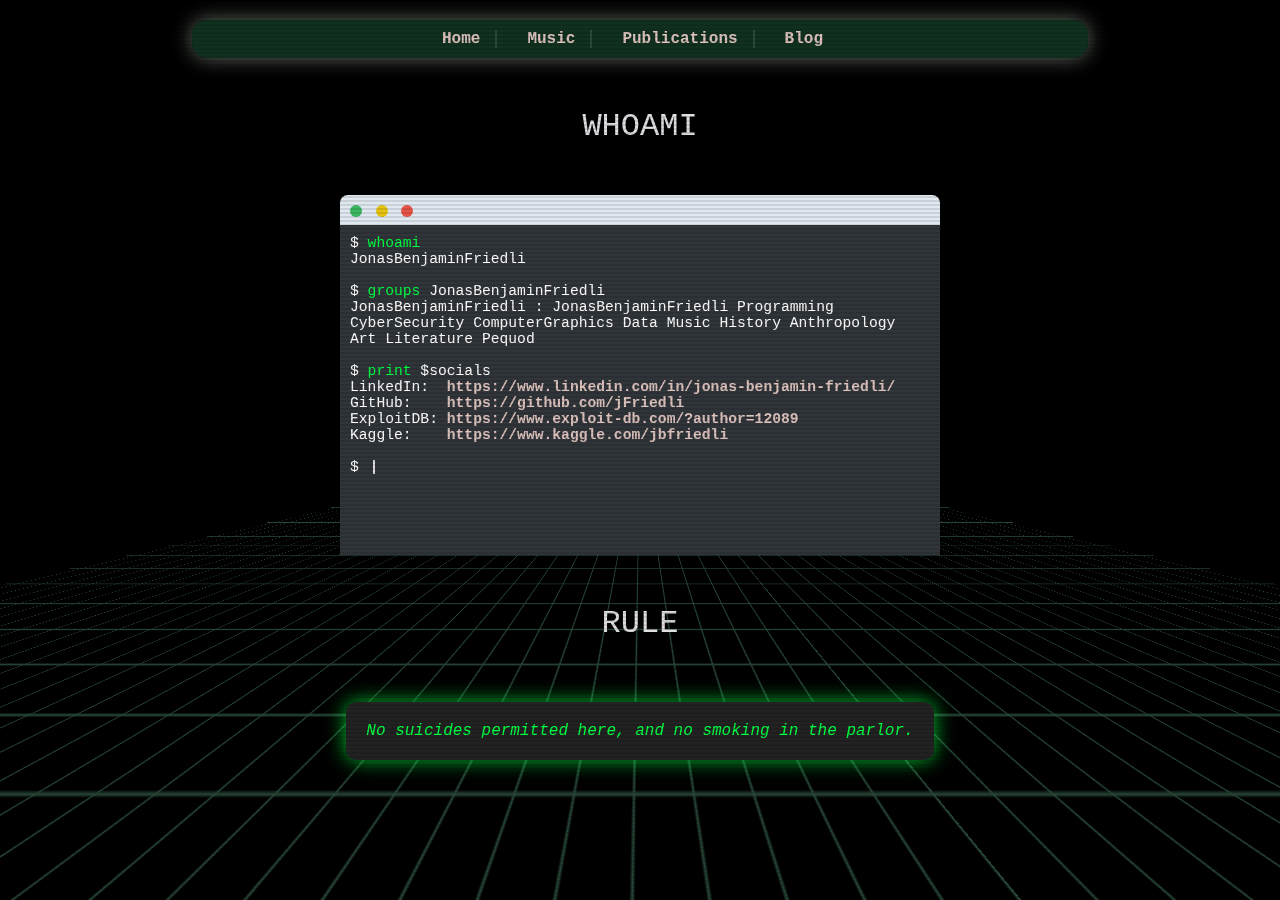
<file: index.html>
<!DOCTYPE html>
<html lang="en">
<head>
    <meta charset="UTF-8">
    <meta name="viewport" content="width=device-width, initial-scale=1.0">
    <title>jFriedli</title>
    <link rel="stylesheet" href="style/styles.css">
</head>
<body>
    <div class="grid-wrap">
        <div class="grid"></div>
    </div>
    <div class="content-container">
        <div class="top-links">
            <ul>
                <li><a href="index.html">Home</a></li>
                <li><a href="music.html">Music</a></li>
                <li><a href="publications.html">Publications</a></li>
                <li><a href="blog.html">Blog</a></li>
            </ul>
        </div>
                <div class="subtitle">WHOAMI</div>
                
                <!-- Terminal Window -->
                <div class="terminal-window">
                    <header>
                        <div class="button green"></div>
                        <div class="button yellow"></div>
                        <div class="button red"></div>
                    </header>
                    <!-- Src; https://codepen.io/simoami/pen/eYrPdz -->
                    <section class="terminal">
                        <div class="history">
                            <p>$ <span class="terminal-command">whoami</span></p>
                            <p>JonasBenjaminFriedli</p>
                            <br>
                            <p>$ <span class="terminal-command">groups</span> JonasBenjaminFriedli</p>
                            <p>JonasBenjaminFriedli : JonasBenjaminFriedli Programming CyberSecurity ComputerGraphics Data Music History Anthropology Art Literature Pequod</p>
                            <br>
                            <p>$ <span class="terminal-command">print</span> $socials</p>
                            <p>LinkedIn:&nbsp;&nbsp;<a href="https://www.linkedin.com/in/jonas-benjamin-friedli/" target="_blank">https://www.linkedin.com/in/jonas-benjamin-friedli/</a></p>
                            <p>GitHub:&nbsp;&nbsp;&nbsp;&nbsp;<a href="https://github.com/jFriedli" target="_blank">https://github.com/jFriedli</a></p>
                            <p>ExploitDB:&nbsp;<a href="https://www.exploit-db.com/?author=12089" target="_blank">https://www.exploit-db.com/?author=12089</a></p>
                            <p>Kaggle:&nbsp;&nbsp;&nbsp;&nbsp;<a href="https://www.kaggle.com/jbfriedli" target="_blank">https://www.kaggle.com/jbfriedli</a></p>
                            <br>
                            <p>$ <span class="blinking-cursor"></span></p>
                        </div>
                    </section>
                </div>
                <div class="subtitle">RULE</div>
                <div class="site-rule">
                    <p>No suicides permitted here, and no smoking in the parlor.</p>
                </div>
    </div>
</body>
</html>
</file>
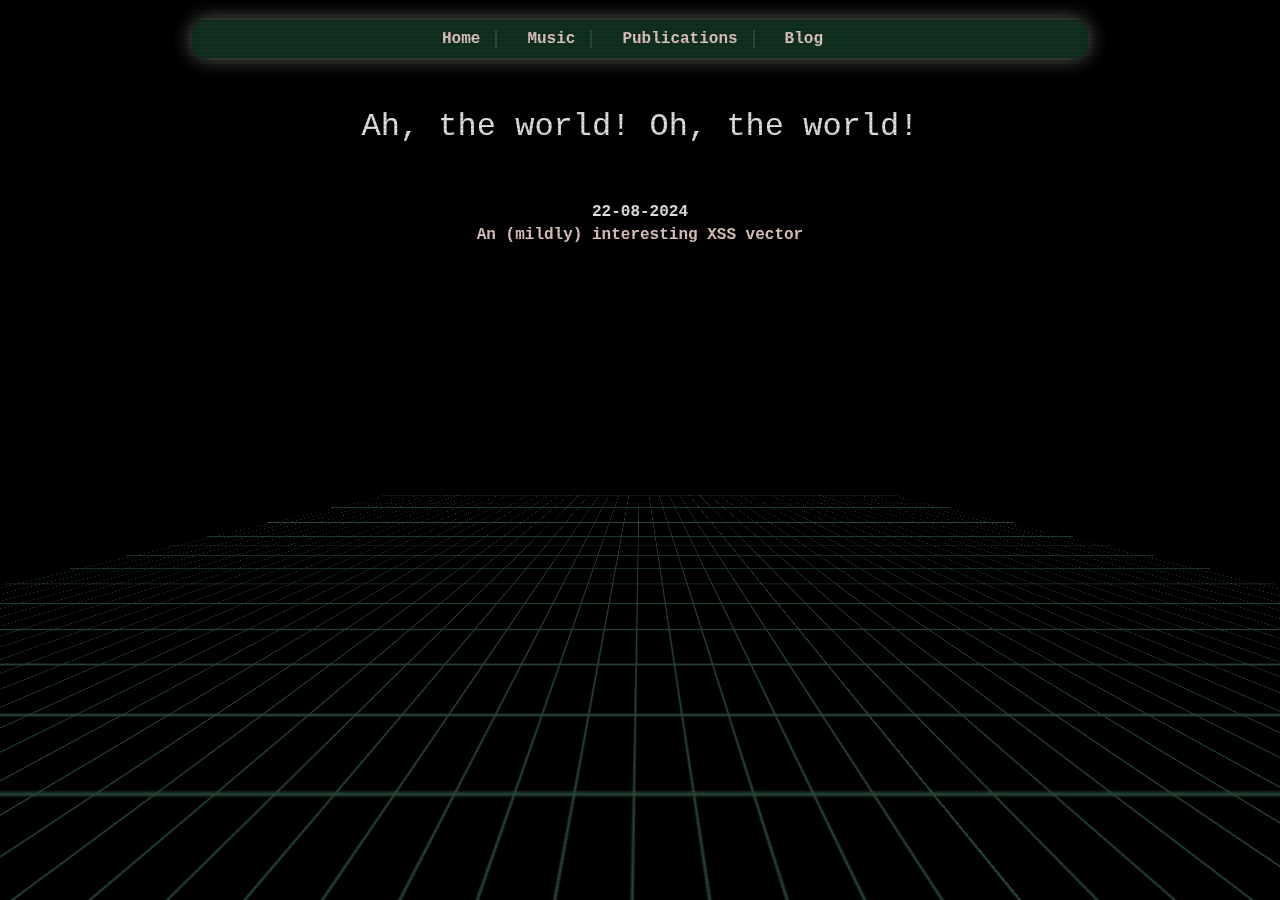
<file: blog.html>
<!DOCTYPE html>
<html lang="en">
<head>
    <meta charset="UTF-8">
    <meta name="viewport" content="width=device-width, initial-scale=1.0">
    <title>jFriedli - Blog</title>
    <link rel="stylesheet" href="style/styles.css">
</head>
<body>
    <div class="grid-wrap">
        <div class="grid"></div>
    </div>
    <div class="content-container">
        <div class="top-links">
            <ul>
                <li><a href="index.html">Home</a></li>
                <li><a href="music.html">Music</a></li>
                <li><a href="publications.html">Publications</a></li>
                <li><a href="blog.html">Blog</a></li>
            </ul>
        </div>
        <div class="subtitle">Ah, the world!  Oh, the world!</div>
        <br/>

        <div class="log-entry">
            <span class="date">22-08-2024</span>
            <a href="blog/22082024.html">An (mildly) interesting XSS vector</a>
        </div>
        </div>
    </div>
</body>
</html>
</file>
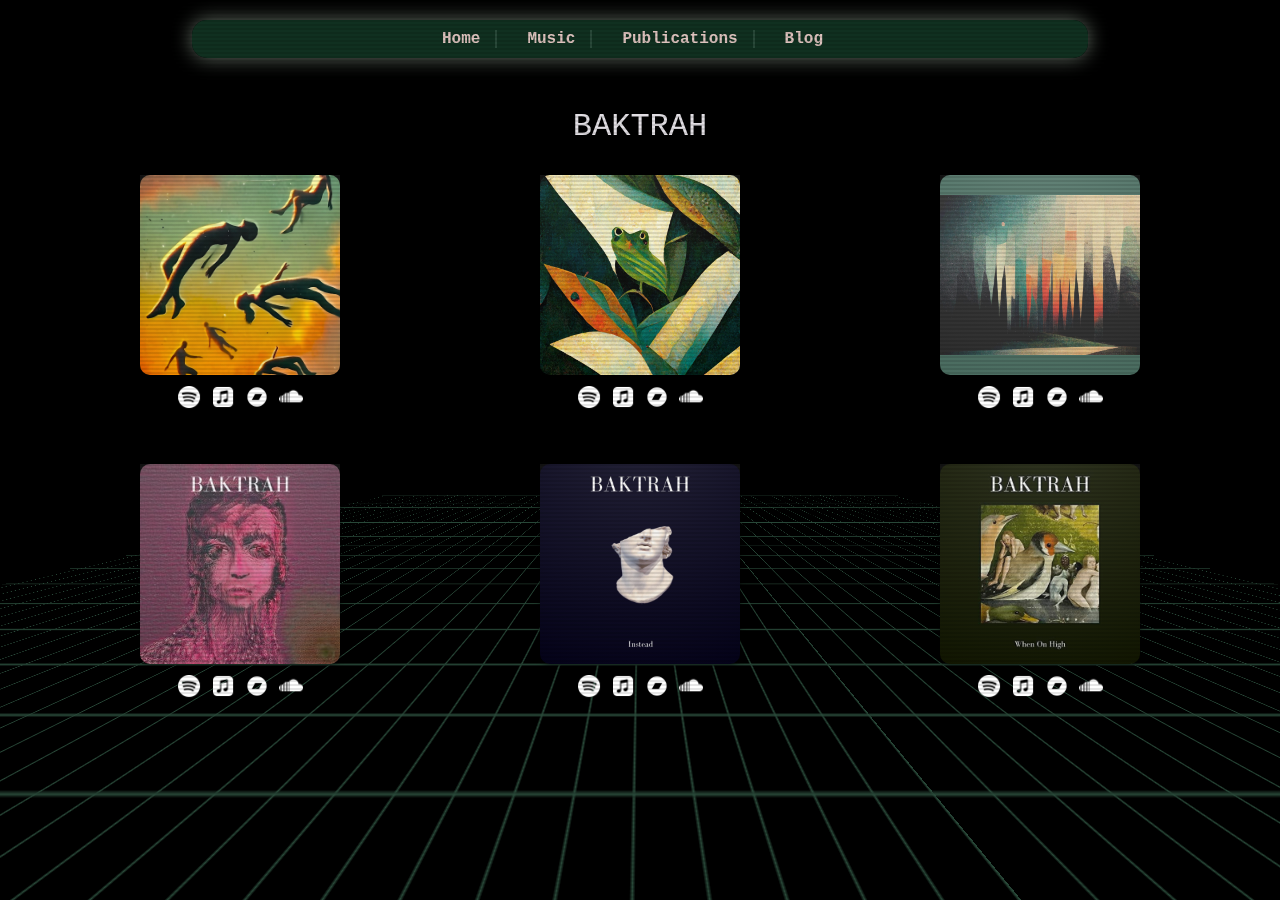
<file: music.html>
<!DOCTYPE html>
<html lang="en">
<head>
    <meta charset="UTF-8">
    <meta name="viewport" content="width=device-width, initial-scale=1.0">
    <title>jFriedli - Music</title>
    <link rel="stylesheet" href="style/styles.css">
</head>
<body>
    <div class="grid-wrap">
        <div class="grid"></div>
    </div>
    <div class="content-container">
        <div class="top-links">
            <ul>
                <li><a href="index.html">Home</a></li>
                <li><a href="music.html">Music</a></li>
                <li><a href="publications.html">Publications</a></li>
                <li><a href="blog.html">Blog</a></li>
            </ul>
        </div>

        <div class="subtitle">BAKTRAH</div>
        <div class="floating-cards">
            <div class="card-container">
                <div class="card card-phonelight">
                    <div class="glow"></div>
                </div>
                <div class="music-links">
                    <a href="https://open.spotify.com/album/1RG6jmdxyG1qIEeZJi48e0" target="_blank"><img src="logo/spotify.png" alt="Spotify"></a>
                    <a href="https://music.apple.com/us/album/phone-light-ep/1758656665" target="_blank"><img src="logo/apple.png" alt="Apple Music"></a>
                    <a href="https://baktrah.bandcamp.com/album/phone-light" target="_blank"><img src="logo/bandcamp.png" alt="Bandcamp"></a>
                    <a href="https://soundcloud.com/baktrah/sets/phone-light" target="_blank"><img src="logo/soundcloud.png" alt="SoundCloud"></a>
                </div>
            </div>

            <div class="card-container">
                <div class="card card-onleave">
                    <div class="glow"></div>
                </div>
                <div class="music-links">
                  <a href="https://open.spotify.com/album/6QMN1WNXW0Gn0CTXToxcGi" target="_blank"><img src="logo/spotify.png" alt="Spotify"></a>
                  <a href="https://music.apple.com/us/album/on-leave-single/1681560383" target="_blank"><img src="logo/apple.png" alt="Apple Music"></a>
                  <a href="https://baktrah.bandcamp.com/album/on-leave" target="_blank"><img src="logo/bandcamp.png" alt="Bandcamp"></a>
                  <a href="https://soundcloud.com/baktrah/sets/on-leave" target="_blank"><img src="logo/soundcloud.png" alt="SoundCloud"></a>
                </div>
            </div>

            <div class="card-container">
                <div class="card card-naiad">
                    <div class="glow"></div>
                </div>
                <div class="music-links">
                  <a href="https://open.spotify.com/album/5VEXvlHmRYjvvBaWwGrQ0i" target="_blank"><img src="logo/spotify.png" alt="Spotify"></a>
                  <a href="https://music.apple.com/us/album/naiad-single/1651096749" target="_blank"><img src="logo/apple.png" alt="Apple Music"></a>
                  <a href="https://baktrah.bandcamp.com/album/naiad" target="_blank"><img src="logo/bandcamp.png" alt="Bandcamp"></a>
                  <a href="https://soundcloud.com/baktrah/sets/baktrah-naiad" target="_blank"><img src="logo/soundcloud.png" alt="SoundCloud"></a>
                </div>
            </div>
            
            <div class="card-container">
                <div class="card card-modernpop">
                    <div class="glow"></div>
                </div>
                <div class="music-links">
                    <a href="https://open.spotify.com/album/3Y7YFmJpaEiU33IdgrAkzl" target="_blank"><img src="logo/spotify.png" alt="Spotify"></a>
                    <a href="https://music.apple.com/us/album/modern-pop-single/1596645797" target="_blank"><img src="logo/apple.png" alt="Apple Music"></a>
                    <a href="https://baktrah.bandcamp.com/album/modern-pop" target="_blank"><img src="logo/bandcamp.png" alt="Bandcamp"></a>
                    <a href="https://soundcloud.com/baktrah/sets/modern-pop" target="_blank"><img src="logo/soundcloud.png" alt="SoundCloud"></a>
                </div>
            </div>

            <div class="card-container">
                <div class="card card-instead">
                    <div class="glow"></div>
                </div>
                <div class="music-links">
                  <a href="https://open.spotify.com/album/2m317YYfaHEIgTsKpIyubf" target="_blank"><img src="logo/spotify.png" alt="Spotify"></a>
                  <a href="https://music.apple.com/us/album/instead-single/1535396110" target="_blank"><img src="logo/apple.png" alt="Apple Music"></a>
                  <a href="https://baktrah.bandcamp.com/track/instead" target="_blank"><img src="logo/bandcamp.png" alt="Bandcamp"></a>
                  <a href="https://soundcloud.com/baktrah/instead" target="_blank"><img src="logo/soundcloud.png" alt="SoundCloud"></a>
                </div>
            </div>

            <div class="card-container">
                <div class="card card-whenonhigh">
                    <div class="glow"></div>
                </div>
                <div class="music-links">
                  <a href="https://open.spotify.com/album/0LL5mjIQCaJGF1GW9Gjfme" target="_blank"><img src="logo/spotify.png" alt="Spotify"></a>
                  <a href="https://music.apple.com/us/album/when-on-high-ep/1534493072" target="_blank"><img src="logo/apple.png" alt="Apple Music"></a>
                  <a href="https://baktrah.bandcamp.com/album/when-on-high" target="_blank"><img src="logo/bandcamp.png" alt="Bandcamp"></a>
                  <a href="https://soundcloud.com/baktrah/sets/when-on-high" target="_blank"><img src="logo/soundcloud.png" alt="SoundCloud"></a>
                </div>
            </div>
        </div>
    </div>
    <script src="js/music.js"></script>
</body>
</html>
</file>
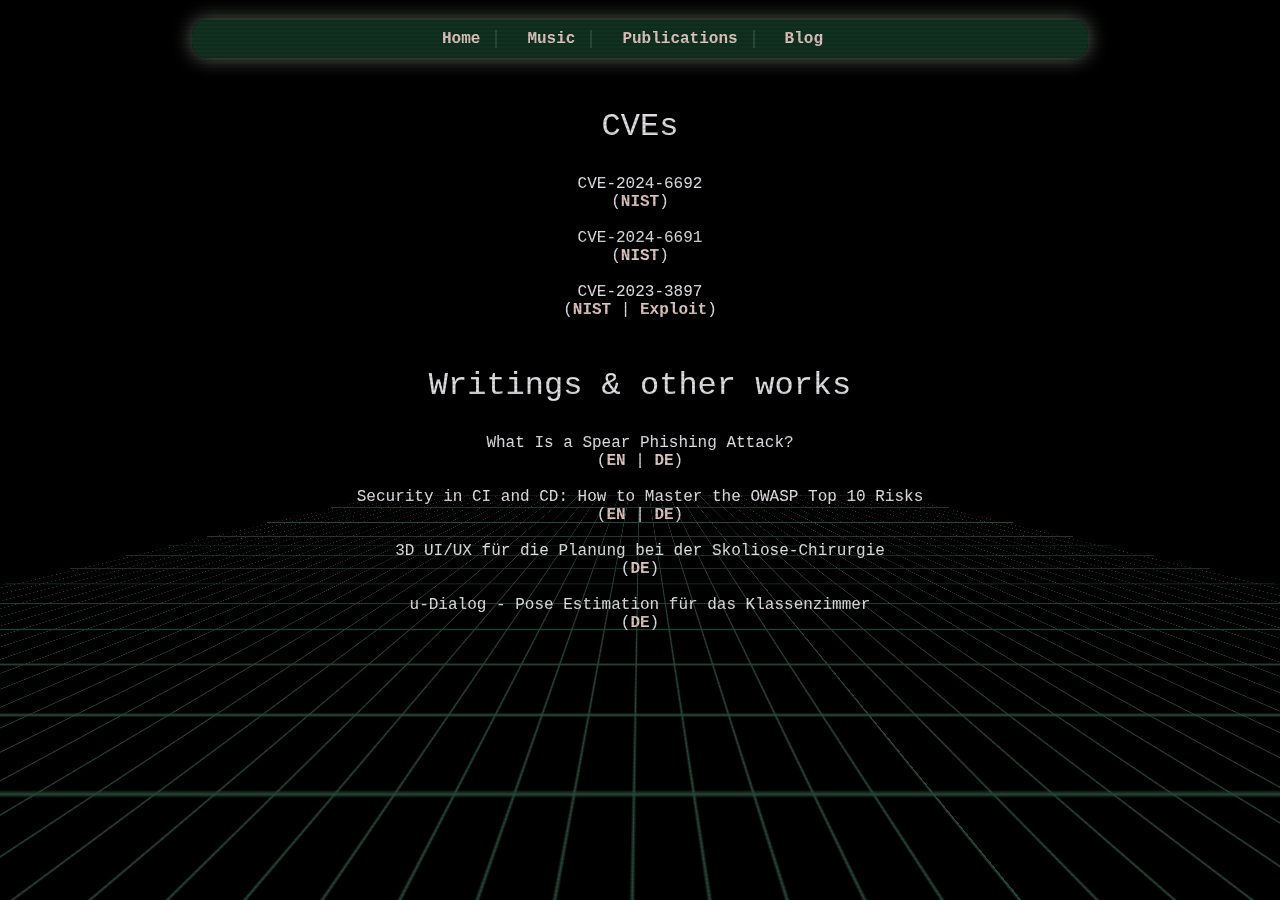
<file: publications.html>
<!DOCTYPE html>
<html lang="en">
<head>
    <meta charset="UTF-8">
    <meta name="viewport" content="width=device-width, initial-scale=1.0">
    <title>jFriedli - Publications</title>
    <link rel="stylesheet" href="style/styles.css">
</head>
<body>
    <div class="grid-wrap">
        <div class="grid"></div>
    </div>
    <div class="content-container">
        <div class="top-links">
            <ul>
                <li><a href="index.html">Home</a></li>
                <li><a href="music.html">Music</a></li>
                <li><a href="publications.html">Publications</a></li>
                <li><a href="blog.html">Blog</a></li>
            </ul>
        </div>
                <div class="subtitle">CVEs</div>
                <p>CVE-2024-6692</p><p>(<a href="https://nvd.nist.gov/vuln/detail/CVE-2024-6692" target="_blank">NIST</a>)</p><br>
                <p>CVE-2024-6691</p><p>(<a href="https://nvd.nist.gov/vuln/detail/CVE-2024-6691" target="_blank">NIST</a>)</p><br>
                <p>CVE-2023-3897</p><p>(<a href="https://nvd.nist.gov/vuln/detail/CVE-2023-3897" target="_blank">NIST</a> | <a href="https://www.exploit-db.com/exploits/51804" target="_blank">Exploit</a>)</p><br>

                <div class="subtitle">Writings & other works</div>
                <p>What Is a Spear Phishing Attack?</p><p>(<a href="https://www.oneconsult.com/en/blog/pentesters-diary/what-is-a-spear-phishing-attack/" target="_blank">EN</a> | <a href="https://www.oneconsult.com/de/blog/pentesters-diary/was-ist-spear-phishing-definition-und-pravention/" target="_blank">DE</a>)</p><br>
                <p>Security in CI and CD: How to Master the OWASP Top 10 Risks</p><p>(<a href="https://www.oneconsult.com/en/blog/news/security-in-ci-and-cd-how-to-master-the-owasp-top-10-risks/" target="_blank">EN</a> | <a href="https://www.oneconsult.com/de/blog/news-de/sicherheit-in-ci-und-cd-owasp-top-10-risiken-meistern/" target="_blank">DE</a>)</p><br>
                <p>3D UI/UX für die Planung bei der Skoliose-Chirurgie</p><p>(<a href="https://web0.fhnw.ch/ht/informatik/ip6/21hs/21hs_iit19/index.html" target="_blank">DE</a>)</p><br>
                <p>u-Dialog - Pose Estimation für das Klassenzimmer </p><p>(<a href="https://web0.fhnw.ch/ht/informatik/i/ip519/19HS_IMVS17/index.html" target="_blank">DE</a>)</p><br>
    </div>
</body>
</html>
</file>
<file: style/styles.css>
/* General Reset */
* {
    margin: 0;
    padding: 0;
    box-sizing: border-box;
}

body,
html {
    height: 100%;
    font-family: 'Courier New', Courier, monospace;
    /* Retro font */
    color: #E1DEE3;
    /* Retro text color */
    overflow-y: auto;
    /* Enable vertical scrolling */
    overflow-x: hidden;
    /* Prevent horizontal scrolling */
    background-color: black;
    position: relative;
}

/* Screen Lines Background Effect */
body:before {
    content: "";
    position: fixed;
    /* Make sure it covers the entire screen */
    top: 0;
    left: 0;
    width: 100%;
    height: 100%;
    background-image: linear-gradient(rgba(0, 0, 0, 0.1) 50%, transparent 50%);
    background-size: 100% 4px;
    /* Adjust the second value to change line thickness */
    pointer-events: none;
    /* Allow interaction with underlying content */
    z-index: 9999;
    /* Ensure it's on top of everything */
}

/* Grid Background with Animation */
.grid-wrap {
    height: 70%;
    /* Covers 70% of the screen */
    width: 100%;
    overflow: hidden;
    position: absolute;
    bottom: 0;
    /* Aligns the grid to the bottom */
    border-top: 1px solid #294939;
    /* Updated grid color */
    transform: perspective(150px) rotateX(45deg);
}

.grid {
    background-color: transparent;
    background-image: linear-gradient(0deg, transparent 24%, #294939 25%, #294939 26%, transparent 27%, transparent 74%, #294939 75%, #294939 76%, transparent 77%, transparent),
        linear-gradient(90deg, transparent 24%, #294939 25%, #294939 26%, transparent 27%, transparent 74%, #294939 75%, #294939 76%, transparent 77%, transparent);
    height: 200%;
    width: 100%;
    background-size: 50px 50px;
    transform-origin: top center;
    position: relative;
    animation: gridAnimation 2s infinite linear;
}

/* Keyframe Animation */
@keyframes gridAnimation {
    0% {
        transform: translateY(0);
    }

    100% {
        transform: translateY(-50px);
    }
}

.content-container {
    text-align: center;
    display: flex;
    flex-direction: column;
    justify-content: flex-start;
    align-items: center;
    padding-top: 20px;
    z-index: 1;
    position: relative;
    padding-bottom: 20px;
}

.blog-container {
    display: flex;
    flex-direction: column;
    justify-content: flex-start;
    align-items: center;
    padding-top: 20px;
    z-index: 1;
    position: relative;
    padding-bottom: 20px;
}

a {
    color: #DEC3BE;
    /* Link color */
    text-decoration: none;
    font-weight: bold;
    transition: color 0.3s ease;
    /* Smooth color transition */
}

/* Optional: Hover effect for links */
a:hover {
    color: #E1DEE3;
    /* Change the color on hover */
}

/* Styling the top links box */
.top-links {
    background-color: rgba(18, 53, 36, 0.9);
    width: 70%;
    max-width: 1000px;
    padding: 10px 20px;
    margin-bottom: 20px;
    border-radius: 15px;
    box-shadow: 0px 0px 20px rgba(201, 224, 202, 0.5);
    display: flex;
    justify-content: space-around;
    align-items: center;
}

/* Styling the links inside the top links box */
.top-links ul {
    list-style-type: none;
    display: flex;
    margin: 0;
    padding: 0;
}

.top-links ul li {
    margin: 0 15px;
    /* Space between links */
    border-right: 2px solid #294939;
    /* Border between links */
    padding-right: 15px;
}

.top-links ul li:last-child {
    border-right: none;
    /* Remove border from the last item */
}

.top-links ul li a {
    color: #DEC3BE;
    /* Link color */
    text-decoration: none;
    font-weight: bold;
    transition: color 0.3s ease;
}

.top-links ul li a:hover {
    color: #7fb98f;
    /* Hover color */
}

/* Adjust the main content for scrolling */
.main-content {
    background-color: rgba(18, 53, 36, 0.9);
    /* Background color with transparency */
    width: 70%;
    /* Set a width that works with your design */
    max-width: 1000px;
    /* Increased max width */
    padding: 30px;
    /* Increased padding */
    border-radius: 15px;
    box-shadow: 0px 0px 20px rgba(201, 224, 202, 0.5);
    display: flex;
    flex-direction: column;
    /* Changed to column for vertical stacking */
    position: relative;
    overflow-y: auto;
    /* Allow content to scroll if it exceeds the container height */
}

.opaque-content {
    position: relative;
    /* Necessary for the absolute positioning of the pseudo-element */
    width: 70%;
    /* Set a width that works with your design */
    max-width: 1000px;
    /* Maximum width */
    padding: 30px;
    /* Padding inside the div */
    border-radius: 15px;
    /* Rounded corners */
    background-color: transparent;
    /* Ensure the background is transparent */
}

.opaque-content::before {
    content: "";
    position: absolute;
    top: 0;
    left: 0;
    right: 0;
    bottom: 0;
    background-color: rgba(18, 53, 36, 0.5);
    /* Background color with transparency */
    z-index: 0;
    /* Ensure the background is behind the content */
    border-radius: 15px;
    /* Ensure the border radius matches the parent */
}

.opaque-content>* {
    position: relative;
    z-index: 1;
    /* Ensure content is above the pseudo-element background */
}



.subtitle {
    font-size: 2em;
    margin: 30px 0;
    text-align: center;
    z-index: 2;
}

.floating-cards {
    display: grid;
    grid-template-columns: repeat(auto-fit, minmax(300px, 1fr));
    gap: 50px 1px;
    width: 100%;
    max-width: 1200px;
    margin: 0 auto;
    justify-items: center;
}


.card-container {
    position: relative;
    display: flex;
    flex-direction: column;
    align-items: center;
}

.card {
    width: 200px;
    height: 200px;
    box-shadow: 0 1px 5px #00000099;
    border-radius: 10px;
    background-size: cover;
    transition-duration: 300ms;
    transition-property: transform, box-shadow;
    transition-timing-function: ease-out;
    transform: rotate3d(0);
    position: relative;
    cursor: pointer;
}

.card .speaker-icon {
    position: absolute;
    top: 50%;
    left: 50%;
    transform: translate(-50%, -50%);
    width: 48px;
    height: 48px;
    z-index: 2;
    opacity: 0;
    transition: opacity 0.3s ease;
}

.card .speaker-icon img {
    width: 100%;
    height: 100%;
}

.card:hover .speaker-icon {
    opacity: 0.5;
}

.card.active .speaker-icon {
    opacity: 0.8;
}

.card-phonelight {
    background-image: url('../img/phonelight.jpeg');
}

.card-onleave {
    background-image: url('../img/onleave.jpg');
}

.card-naiad {
    background-image: url('../img/naiad.png');
}

.card-instead {
    background-image: url('../img/instead.jpg');
}

.card-modernpop {
    background-image: url('../img/modernpop.jpg');
}

.card-whenonhigh {
    background-image: url('../img/whenonhigh.jpg');
}

@keyframes playSound {
    0% {
        transform: scale(1);
    }
    50% {
        transform: scale(1.1);
    }
    100% {
        transform: scale(1);
    }
}

.card:hover {
    transition-duration: 150ms;
    box-shadow: 0px 0px 20px rgba(201, 224, 202, 0.5);
    transform: scale(1.05);
}

.card.active {
    transform: scale(1.1);
    box-shadow: 0px 0px 30px rgba(201, 224, 202, 0.7);
}

.card .glow {
    position: absolute;
    width: 100%;
    height: 100%;
    left: 0;
    top: 0;
    background-image: radial-gradient(circle at 50% -20%, #ffffff22, #0000000f);
}

/* Music Platform Links */
.music-links {
    margin-top: 10px;
    display: flex;
    gap: 10px;
}

.music-links img {
    width: 24px;
    height: 24px;
    transition: transform 0.3s ease;
}

.music-links img:hover {
    transform: scale(1.2);
}

/* Terminal Window Styles */
.terminal-window {
    text-align: left;
    width: 100%;
    /* Set to 100% to fit the main-content width */
    max-width: 600px;
    /* Maintain a max-width */
    height: 360px;
    border-radius: 10px;
    margin: 20px auto;
    /* Center within the main-content and add margin */
    position: relative;
    z-index: 2;
    /* Ensure it stays above the grid background */
}

.terminal-window header {
    background: #E0E8F0;
    height: 30px;
    border-radius: 8px 8px 0 0;
    padding-left: 10px;
}

.terminal-window header .button {
    width: 12px;
    height: 12px;
    margin: 10px 4px 0 0;
    display: inline-block;
    border-radius: 8px;
}

.terminal-window header .button.green {
    background: #3BB662;
}

.terminal-window header .button.yellow {
    background: #E5C30F;
}

.terminal-window header .button.red {
    background: #E75448;
}

.terminal-window section.terminal {
    color: white;
    font-family: Menlo, Monaco, "Consolas", "Courier New", "Courier";
    font-size: 11pt;
    background: #30353A;
    padding: 10px;
    box-sizing: border-box;
    position: absolute;
    width: 100%;
    top: 30px;
    bottom: 0;
    overflow: auto;
}

.terminal-window section.terminal .typed-cursor {
    opacity: 1;
    -webkit-animation: blink 0.7s infinite;
    -moz-animation: blink 0.7s infinite;
    animation: blink 0.7s infinite;
}

@keyframes blink {
    0% {
        opacity: 1;
    }

    50% {
        opacity: 0;
    }

    100% {
        opacity: 1;
    }
}

@-webkit-keyframes blink {
    0% {
        opacity: 1;
    }

    50% {
        opacity: 0;
    }

    100% {
        opacity: 1;
    }
}

@-moz-keyframes blink {
    0% {
        opacity: 1;
    }

    50% {
        opacity: 0;
    }

    100% {
        opacity: 1;
    }
}

.terminal-data {
    display: none;
}

.terminal-window .gray {
    color: gray;
}

.terminal-window .green {
    color: green;
}

.blinking-cursor {
    display: inline-block;
    width: 2px;
    /* Width of the cursor to resemble a pipe */
    height: 1em;
    /* Height of the cursor to match text size */
    background-color: #E1DEE3;
    /* Initial color of the cursor */
    animation: blink 1.5s step-end infinite;
    /* Slower blinking */
    margin-left: 5px;
    /* Adjust space between the prompt and cursor */
    vertical-align: middle;
    /* Align with the text */
}

@keyframes blink {

    0%,
    50%,
    100% {
        background-color: #E1DEE3;
    }

    /* Cursor visible */
    25%,
    75% {
        background-color: transparent;
    }

    /* Cursor invisible */
}

.site-rule {
    background-color: #222;
    padding: 20px;
    border-radius: 10px;
    box-shadow: 0 0 20px rgba(0, 255, 65, 0.8);
    margin-top: 30px;
    display: inline-block;
    text-align: center;
}

.site-rule p {
    font-size: 1.0rem;
    color: #00FF41;
    font-style: italic;
}

.terminal-command {
    color: #00FF41;
}

.content p {
    margin: 10px 0;
    text-align: center;
    font-size: 1rem;
}

.log-entry {
    display: flex;
    flex-direction: column;
    /* Stack date and link vertically */
    align-items: center;
    /* Center the date and link */
    margin: 10px 0;
    /* Space between log entries */
    text-align: center;
}

.log-entry .date {
    font-weight: bold;
    /* Make the date bold */
    margin-bottom: 5px;
    /* Space between date and link */
}

.log-entry a {
    color: #DEC3BE;
    /* Link color */
    text-decoration: none;
    transition: color 0.3s ease;
    /* Smooth color transition */
}

.log-entry a:hover {
    color: #E1DEE3;
    /* Change the color on hover */
}

code {
    border: 1px solid white;
    padding: 10px;
    border-radius: 5px;
    tab-size: 4;
}

.lead {
    font-size: 20px;
    /* Adjust the size as needed */
    font-weight: bold;
}

/* Existing styles remain unchanged */

/* Mobile Adjustments */
@media screen and (max-width: 600px) {
    .terminal-window {
        width: 90%;
        max-width: 100%;
        height: 250px;
    }

    .terminal-window section.terminal {
        font-size: 8pt;
    }

    .top-links {
        width: 100%;
        padding: 5px 10px;
        margin-bottom: 10px;
    }

    .top-links ul li {
        margin: 0 5px;
        padding-right: 10px;
        border-right-width: 1px;
    }

    .top-links ul li:last-child {
        padding-right: 0;
    }

    .subtitle {
        font-size: 1.5em;
    }

    .content-container {
        padding-top: 10px;
        padding-bottom: 10px;
    }

    .site-rule p {
        font-size: 0.9rem;
    }

    .floating-cards {
        display: grid;
        grid-template-columns: repeat(3, 1fr);
        gap: 10px;
        width: 100%;
        max-width: 100%;
        margin: 0 auto;
        justify-items: center;
    }

    .card-container {
        max-height: 120px;
        /* Smaller card size */
        max-width: 100px;
        /* Smaller card size */
        position: relative;
        display: flex;
        flex-direction: column;
        align-items: center;
    }

    .card {
        width: 100%;
        aspect-ratio: 1 / 1;
        background-size: cover;
        background-position: center;
    }

    .speaker-icon {
        display: none;
    }

    .music-links {
        margin-top: 5px;
        display: flex;
        justify-content: center;
        gap: 5px;
    }

    .music-links img {
        width: 16px;
        height: 16px;
    }

    .site-rule {
        width: 80%;
    }

    .blog-container {
        padding: 10px;
    }

    .top-links {
        width: 100%;
        padding: 5px 10px;
        margin-bottom: 10px;
    }

    .top-links ul {
        display: flex;
        flex-wrap: wrap;
        justify-content: space-between;
    }

    .top-links ul li {
        flex: 1 1 auto;
        text-align: center;
        margin-bottom: 5px;
    }

    .main-content {
        width: 100%;
        padding: 10px;
        box-shadow: none;
        background-color: rgba(18, 53, 36, 0.9);
        border-radius: 10px;
    }

    .opaque-content {
        width: 100%;
        padding: 10px;
        box-shadow: none;
        border-radius: 10px;
    }

    .subtitle {
        font-size: 1.5em;
        text-align: center;
        margin-bottom: 20px;
    }

    .content {
        font-size: 1rem;
        line-height: 1.5;
    }


    .lead {
        font-size: 1.2em;
        font-weight: bold;
        margin-top: 20px;
        display: block;
    }

    code {
        font-size: 1rem;
    }
}
</file>
